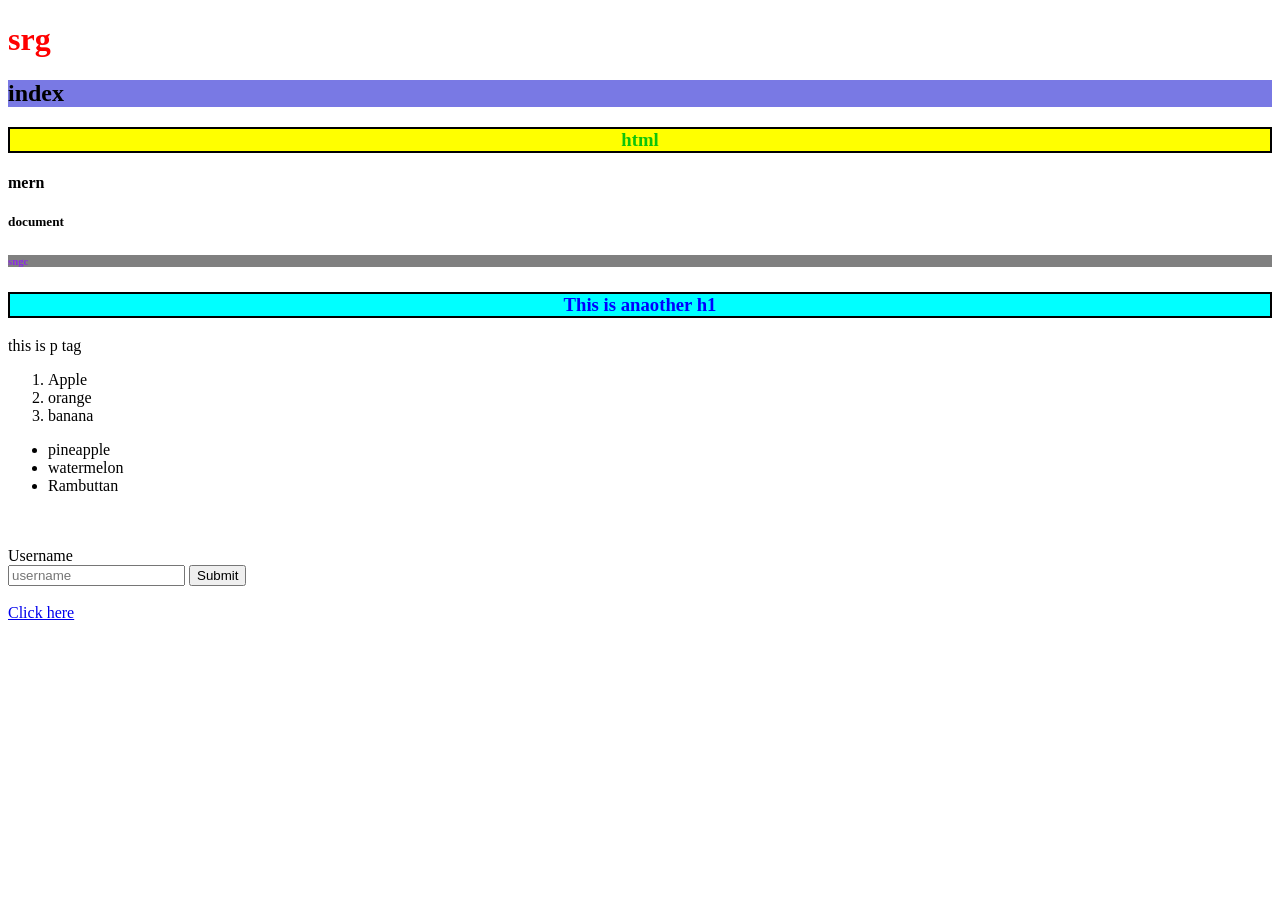
<file: day 1/index.html>
<!DOCTYPE html>
<html lang="en">
<head>
    <meta charset="UTF-8">
    <meta name="viewport" content="width=<device-width>, initial-scale=1.0">
    <title>Document</title>
    <style>
        h3{
            text-align: center;
            color:rgb(14, 197, 10);
            border: 2px solid black;
            background-color: yellow;
        }
    </style>
    <link rel="stylesheet" href="style.css">
</head>
<body>
    <h1 style="color: red;">srg</h1>
    <h2 style="background-color: rgb(121, 121, 228);">  index</h2>
    <h3>  html</h3>
    <h4> mern </h4>
    <h5> document</h5>
    <h6>sngc </h6>
    <h3 id="id1">This is anaother h1</h3>
    <p>this is p tag</p>
    <div>
        <ol>
            <li>Apple</li>
            <li>orange</li>
            <li>banana</li>
        </ol>
         <ul>
                <li>pineapple</li>
                <li>watermelon</li>
                <li>Rambuttan</li>
        </ul>
    </div>
     <!-- <img
        src="https://cdn-icons-png.flaticon.com/512/5556/5556499.png"
        alt="Profile Image"
     /> -->
     <br><br>
     <label for="">Username</label>
     <br>
     <input type="text" placeholder="username">
     <button>   Submit
     </button>
     <br><br>
     <a href="/Page2.html"> Click here</a>
</body>
</html>
</file>
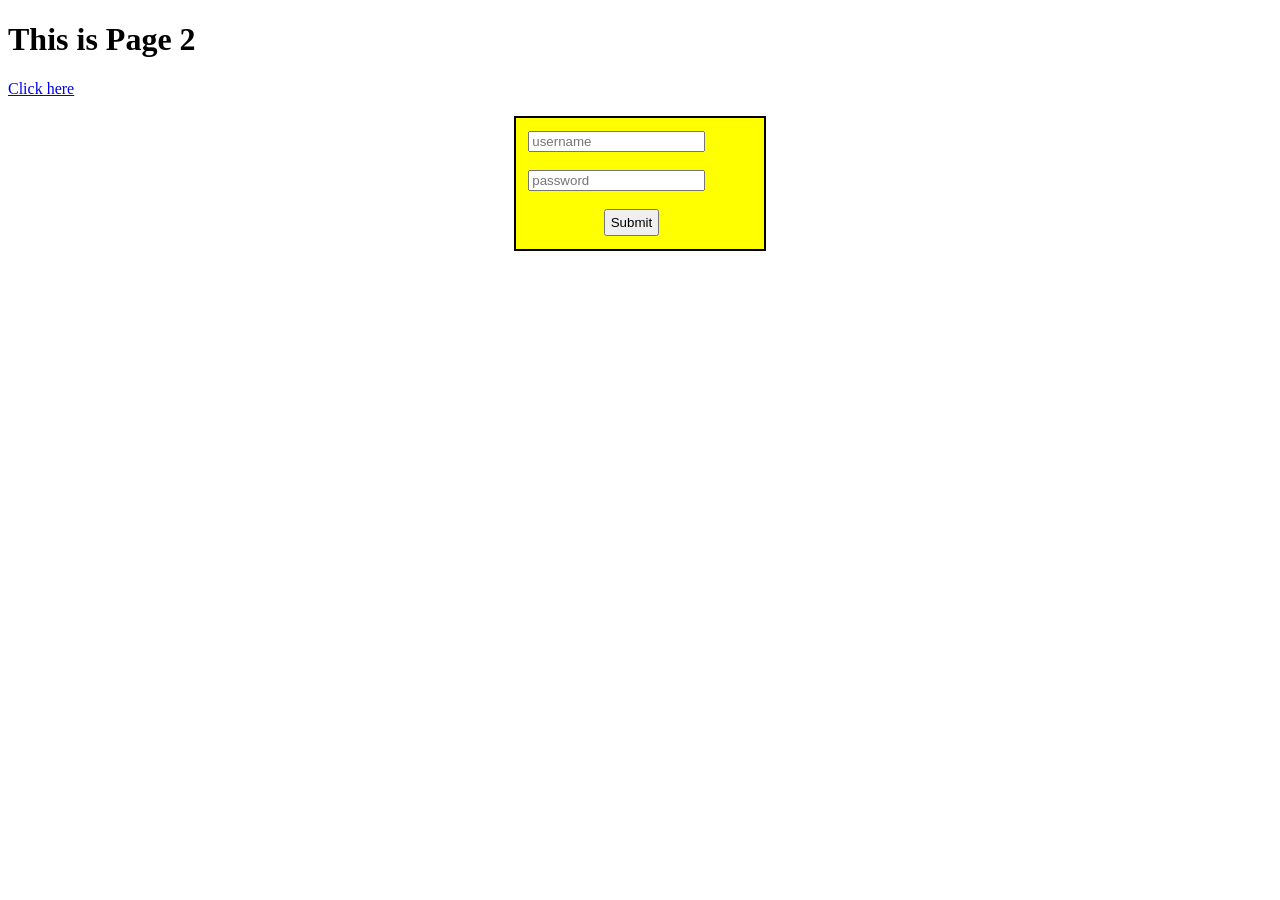
<file: day 1/page2.html>
<!DOCTYPE html>
<html lang="en">
<head>
    <meta charset="UTF-8">
    <meta name="viewport" content="width=device-width, initial-scale=1.0">
    <title>Document</title>
    <link rel="stylesheet" href="style1.css">
</head>
<body>
    <h1>This is Page 2</h1>
    <a href="/index.html"> Click here</a>
    <br><br>
    <div class="box">
        <input type="text" placeholder="username">
        <br><br>
        <input type="password" placeholder="password">
        <br><br>
        <button id="btn1">Submit</button>
    </div>
</body>
</html>
</file>
<file: day 1/style.css>
h6{
    color: blueviolet;
    background-color: grey;
}
#id1{
    color: blue;
    background-color: aqua;
}
</file>
<file: day 1/style1.css>
.box{
    border: 2px solid black;
    /* margin: 5%; */
    /* margin-top: 5%; */
    margin-left: 40%;
    margin-right: 40%;
    padding-right: 1%;
    padding-left: 1%;
    padding-bottom: 1%;
    padding-top: 1%;
    padding: 1%;
    background-color: yellow;
}

#btn1{
    text-align: center;
    margin-left: 34%;
    padding: 2%;
}
</file>
